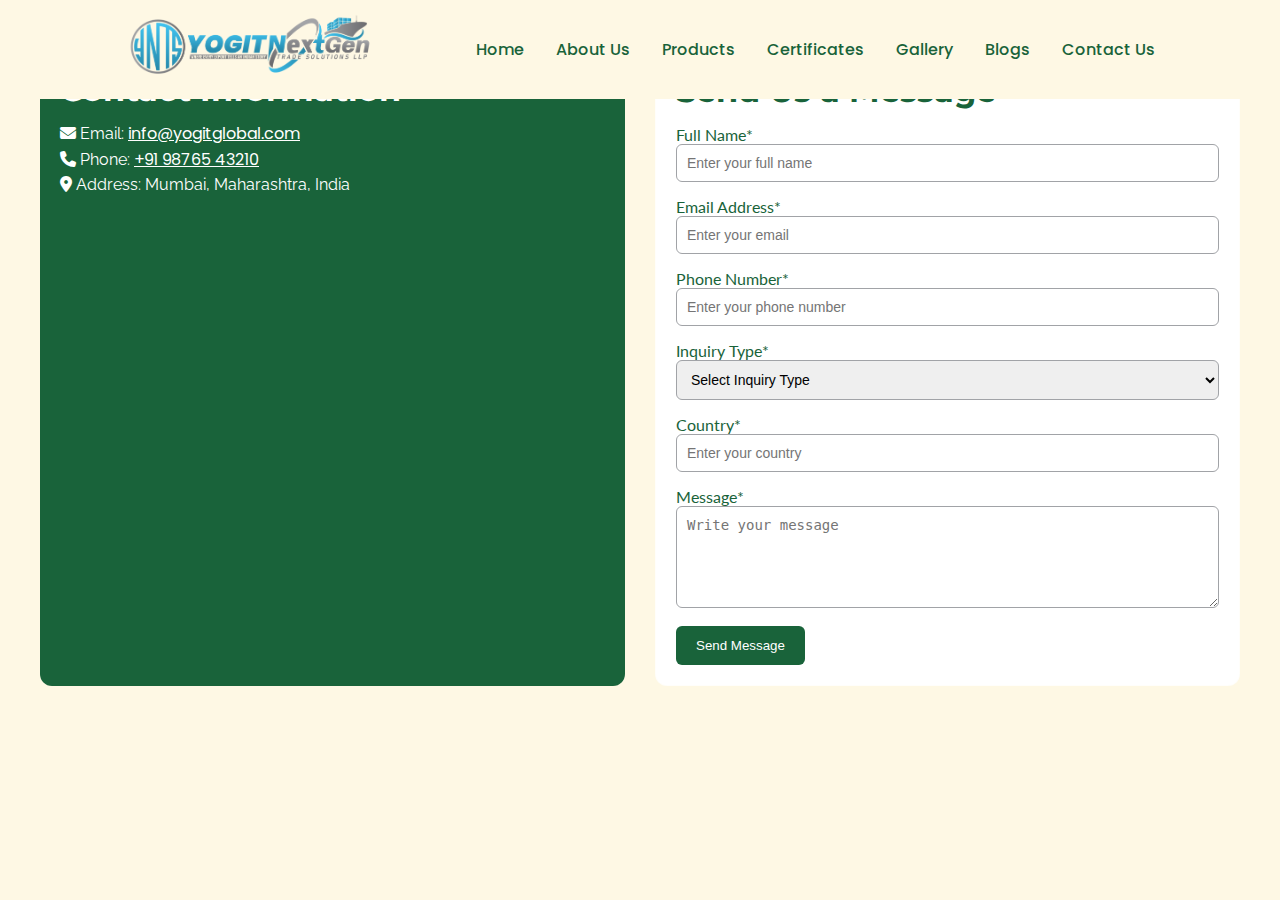
<file: contact.html>
<!DOCTYPE html>
<html lang="en">
  <head>
    <meta charset="UTF-8" />
    <meta name="viewport" content="width=device-width, initial-scale=1.0" />
    <title>Contact Us - Yogit Global Import Export LLP</title>
    <link rel="stylesheet" href="css/pages/contact.css" />
    <link rel="icon" type="image/png" href="assets/img/logo/favicon.png" />
    <link
      rel="stylesheet"
      href="https://cdnjs.cloudflare.com/ajax/libs/font-awesome/6.4.2/css/all.min.css"
    />
    <link rel="stylesheet" href="https://unpkg.com/aos@2.3.1/dist/aos.css" />
  </head>
  <body>
    <!-- Navbar -->
    <header>
      <nav class="navbar">
        <a href="index.html" class="logo-link">
          <img
            src="assets/img/logo/logo-new-short.png"
            alt="Yogit NextGen Trade Solutions LLP"
            loading="lazy"
          />
        </a>
        <div class="nav-links">
          <a href="index.html">Home</a>
          <a href="about-us.html">About Us</a>
          <a href="products.html">Products</a>
          <a href="certificates.html">Certificates</a>
          <a href="gallery.html">Gallery</a>
          <a href="blog.html">Blogs</a>
          <a href="contact.html" class="active">Contact Us</a>
        </div>
        <div class="nav-toggle" id="nav-toggle">
          <span></span><span></span><span></span>
        </div>
      </nav>
    </header>

    <!-- Contact Section -->
    <section class="contact-section" data-aos="fade-up">
      <div class="contact-container">
        <!-- Contact Info -->
        <div class="contact-info">
          <h2>Contact Information</h2>
          <p>
            <i class="fas fa-envelope"></i> Email:
            <a href="mailto:info@yogitglobal.com">info@yogitglobal.com</a>
          </p>
          <p>
            <i class="fas fa-phone"></i> Phone:
            <a href="tel:+919876543210">+91 98765 43210</a>
          </p>
          <p>
            <i class="fas fa-map-marker-alt"></i> Address: Mumbai, Maharashtra,
            India
          </p>
        </div>

        <!-- Contact Form -->
        <form id="contactForm" class="contact-form" novalidate>
          <h2>Send Us a Message</h2>
          <div class="form-group">
            <label for="name">Full Name*</label>
            <input
              type="text"
              id="name"
              name="name"
              placeholder="Enter your full name"
              required
            />
            <small class="error-msg"></small>
          </div>
          <div class="form-group">
            <label for="email">Email Address*</label>
            <input
              type="email"
              id="email"
              name="email"
              placeholder="Enter your email"
              required
            />
            <small class="error-msg"></small>
          </div>
          <div class="form-group">
            <label for="phone">Phone Number*</label>
            <input
              type="tel"
              id="phone"
              name="phone"
              placeholder="Enter your phone number"
              required
            />
            <small class="error-msg"></small>
          </div>
          <div class="form-group">
            <label for="inquiry">Inquiry Type*</label>
            <select id="inquiry" name="inquiry" required>
              <option value="">Select Inquiry Type</option>
              <option value="Export Order">Export Order</option>
              <option value="Bulk Purchase">Bulk Purchase</option>
              <option value="Partnership">Partnership</option>
              <option value="General Inquiry">General Inquiry</option>
            </select>
            <small class="error-msg"></small>
          </div>
          <div class="form-group">
            <label for="country">Country*</label>
            <input
              type="text"
              id="country"
              name="country"
              placeholder="Enter your country"
              required
            />
            <small class="error-msg"></small>
          </div>
          <div class="form-group">
            <label for="message">Message*</label>
            <textarea
              id="message"
              name="message"
              rows="5"
              placeholder="Write your message"
              required
            ></textarea>
            <small class="error-msg"></small>
          </div>
          <button type="submit" class="btn-submit">Send Message</button>
        </form>
      </div>
    </section>

    <!-- Google Map -->
    <!-- <section class="map-section" data-aos="fade-up">
      <iframe
        src="https://www.google.com/maps/embed?pb=!1m18!1m12!1m3!1d3772.7417638387027!2d72.87765581525891!3d19.075983387080088!2m3!1f0!2f0!3f0!3m2!1i1024!2i768!4f13.1!3m3!1m2!1s0x3be7c63097a4adf7%3A0xbaa3bce7cf4cb3!2sMumbai%2C%20Maharashtra%2C%20India!5e0!3m2!1sen!2sin!4v1692256675304!5m2!1sen!2sin"
        width="100%"
        height="400"
        style="border: 0"
        allowfullscreen=""
        loading="lazy"
        referrerpolicy="no-referrer-when-downgrade"
      >
      </iframe>
    </section> -->

    <!-- Footer -->
    <!-- <footer class="site-footer" data-aos="fade-up">
      <div class="footer-container">
        <div class="footer-brand">
          <img
            src="assets/img/logo/logo-new.png"
            alt="Yogit NextGen Trade Solutions LLP"
          />
        </div>
        <div class="footer-links">
          <h3>Quick Links</h3>
          <ul>
            <li><a href="index.html">Home</a></li>
            <li><a href="about-us.html">About Us</a></li>
            <li><a href="products.html">Products</a></li>
            <li><a href="certificates.html">Certificates</a></li>
            <li><a href="gallery.html">Gallery</a></li>
            <li><a href="blog.html">Blogs</a></li>
            <li><a href="contact.html">Contact</a></li>
          </ul>
        </div>
        <div class="footer-social">
          <h3>Follow Us</h3>
          <div class="social-icons">
            <a href="#"><i class="fab fa-linkedin-in"></i></a>
            <a href="#"><i class="fab fa-instagram"></i></a>
            <a href="#"><i class="fab fa-facebook-f"></i></a>
            <a href="#"><i class="fab fa-youtube"></i></a>
            <a href="#"><i class="fa-brands fa-x-twitter"></i></a>
            <a href="#"><i class="fab fa-whatsapp"></i></a>
          </div>
        </div>
      </div>
      <div class="footer-bottom">
        <div class="footer-divider-line"></div>
        <p>&copy; 2025 Yogit Global Import Export LLP. All rights reserved.</p>
      </div>
    </footer> -->

    <script src="https://unpkg.com/aos@2.3.1/dist/aos.js"></script>
    <script src="/js/main.js"></script>
  </body>
</html>
</file>
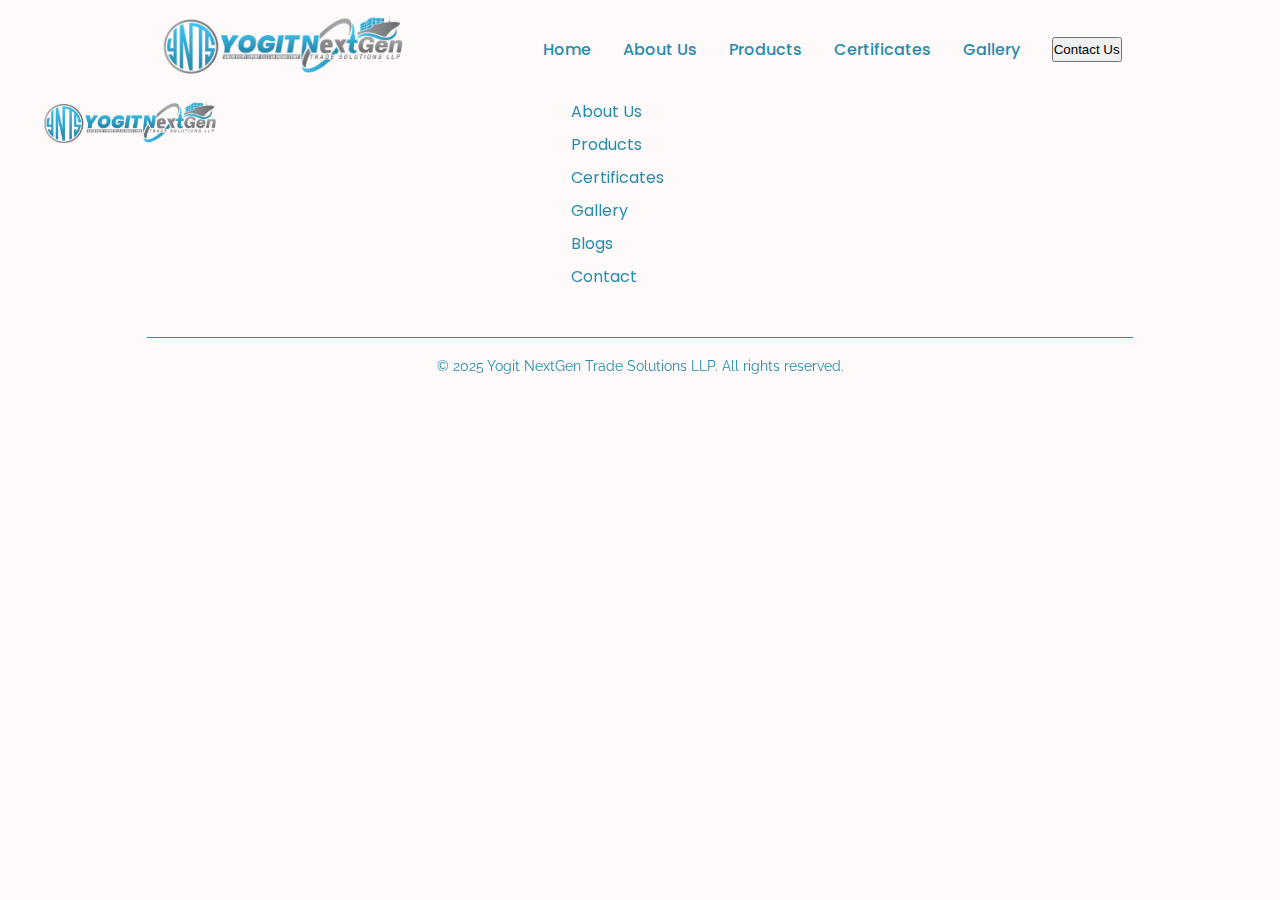
<file: gallery.html>
<!DOCTYPE html>
<html lang="en">
  <head>
    <meta charset="UTF-8" />
    <meta name="viewport" content="width=device-width, initial-scale=1.0" />
    <title>Gallery - Yogit Global Import Export LLP</title>
    <link rel="stylesheet" href="css/pages/about.css" />
    <link rel="icon" type="image/png" href="assets/img/logo/favicon.png" />
    <link
      rel="stylesheet"
      href="https://cdnjs.cloudflare.com/ajax/libs/font-awesome/6.4.2/css/all.min.css"
    />

    <link rel="stylesheet" href="https://unpkg.com/aos@2.3.1/dist/aos.css" />
  </head>
  <body>
    <!-- Navbar -->
    <header>
      <nav class="navbar" role="navigation">
        <a href="index.html" class="logo-link">
          <img
            id="logo"
            src="assets/img/logo/logo-new-short.png"
            alt="Yogit NextGen Trade Solutions LLP"
            loading="lazy"
          />
        </a>

        <div class="nav-links">
          <a href="index.html">Home</a>
          <a href="about-us.html">About Us</a>
          <a href="products.html">Products</a>
          <a href="certificates.html">Certificates</a>
          <a href="gallery.html">Gallery</a>
          <button
            onclick="window.location.href='contact.html'"
            class="button button-primary"
          >
            Contact Us
          </button>
        </div>

        <div
          class="nav-toggle"
          id="nav-toggle"
          aria-label="Toggle navigation menu"
        >
          <span></span><span></span><span></span>
        </div>
      </nav>
    </header>
    <!-- Footer -->
    <footer class="site-footer" data-aos="fade-up">
      <div class="footer-container">
        <div class="footer-brand" data-aos="fade-up">
          <img
            src="assets/img/logo/logo-new.png"
            alt="Yogit NextGen Trade Solutions LLP"
          />
        </div>
        <div class="footer-links" data-aos="fade-up" data-aos-delay="150">
          <h3>Quick Links</h3>
          <ul>
            <li><a href="index.html">Home</a></li>
            <li><a href="about-us.html">About Us</a></li>
            <li><a href="products.html">Products</a></li>
            <li><a href="certificates.html">Certificates</a></li>
            <li><a href="gallery.html">Gallery</a></li>
            <li><a href="blog.html">Blogs</a></li>
            <li><a href="contact.html">Contact</a></li>
          </ul>
        </div>
        <div class="footer-social" data-aos="fade-up" data-aos-delay="300">
          <h3>Follow Us</h3>
          <div class="social-icons">
            <a href="#"><i class="fab fa-linkedin-in"></i></a>
            <a href="#"><i class="fab fa-instagram"></i></a>
            <a href="#"><i class="fab fa-facebook-f"></i></a>
            <a href="#"><i class="fab fa-youtube"></i></a>
            <a href="#"><i class="fa-brands fa-x-twitter"></i></a>
            <a href="#"><i class="fab fa-whatsapp"></i></a>
          </div>
        </div>
      </div>

      <div class="footer-bottom" data-aos="fade-up" data-aos-delay="400">
        <div class="footer-divider-line"></div>
        <p>
          &copy; 2025 Yogit NextGen Trade Solutions LLP. All rights reserved.
        </p>
      </div>
    </footer>

    <script src="https://unpkg.com/aos@2.3.1/dist/aos.js"></script>
    <script src="js/main.js"></script>
    <script src="js/animations.js"></script>
  </body>
</html>
</file>
<file: css/pages/contact.css>
/* 1. Base font reset */
@import url("/css/components/headings.css");
@import url("/css/base/fonts-reset.css");

/* 2. Global reusable components */
@import url("/css/components/buttons.css");

/* 3. Global layout components */
@import url("/css/layout/navbar.css");
@import url("/css/layout/footer.css");
/* 4. Page specific styles */

/* Contact Section */
.contact-section {
  padding: 50px 20px;
  background: var(--secondary-color);
}

.contact-container {
  max-width: 1200px;
  margin: auto;
  display: grid;
  grid-template-columns: 1fr 1fr;
  gap: 30px;
}

.contact-info {
  background: var(--primary-color);
  color: white;
  padding: 20px;
  border-radius: 12px;
}

.contact-info a {
  color: white;
  text-decoration: underline;
}

.contact-form {
  background: #fff;
  padding: 20px;
  border: 1px solid var(--border-color);
  border-radius: 12px;
}

.contact-form h2 {
  margin-bottom: 15px;
}

.form-group {
  margin-bottom: 15px;
}

input,
textarea,
select {
  width: 100%;
  padding: 10px;
  border: 1px solid var(--gray-background);
  border-radius: 6px;
  font-size: 14px;
}

input:focus,
textarea:focus,
select:focus {
  border-color: var(--accent-color);
  outline: none;
}

.error-msg {
  color: red;
  font-size: 12px;
  height: 14px;
}

.btn-submit {
  background: var(--primary-color);
  color: white;
  padding: 12px 20px;
  border: none;
  border-radius: 6px;
  cursor: pointer;
}

.btn-submit:hover {
  background: var(--accent-color);
}

/* Map */
.map-section iframe {
  border-radius: 12px;
}

/* Footer */
.site-footer {
  background: var(--primary-color);
  color: white;
  padding: 20px 0;
  text-align: center;
}

.footer-links ul {
  list-style: none;
  padding: 0;
}

.footer-links a {
  color: white;
  text-decoration: none;
}
</file>
<file: css/pages/about.css>
/* 1. Base font reset */
@import url("/css/base/fonts-reset.css");

/* 2. Global reusable components */
@import url("/css/components/buttons.css");

/* 3. Global layout components */
@import url("/css/layout/navbar.css");
@import url("/css/layout/footer.css");

@import url("/css/components/headings.css");

.hero {
  display: flex;
  flex-direction: column;
  align-items: center;
  justify-content: center;
  text-align: center;
  padding: 50px 20px;
  height: 100vh;
  background: linear-gradient(rgba(0, 0, 0, 0.3), rgba(0, 0, 0, 0.3)),
    url("/assets/img/bg-img/bg-2.png") no-repeat center center/cover;
}

.overlay h1 {
  font-size: 3rem;
  color: #fff;
  margin-bottom: 1.5rem;
}

.overlay p {
  font-size: 1.2rem;
  color: #fff;
  margin-bottom: 1rem;
}

.overlay a {
  margin-top: 1rem;
}

.who-we-are {
  padding: 2rem 5rem;
}

.two-column {
  display: flex;
  flex-direction: row;
  gap: 3rem;
}

.image img {
  width: 100%;
  height: auto;
  border-radius: 10px;
}

.text {
  display: flex;
  flex-direction: column;
  justify-content: center;
  max-width: 800px;
  margin: 0 auto;
}

.text h1 {
  font-size: 3rem;
  margin-bottom: 1.8rem;
}

.text p {
  font-size: 1.2rem;
  line-height: 2;
}
</file>
